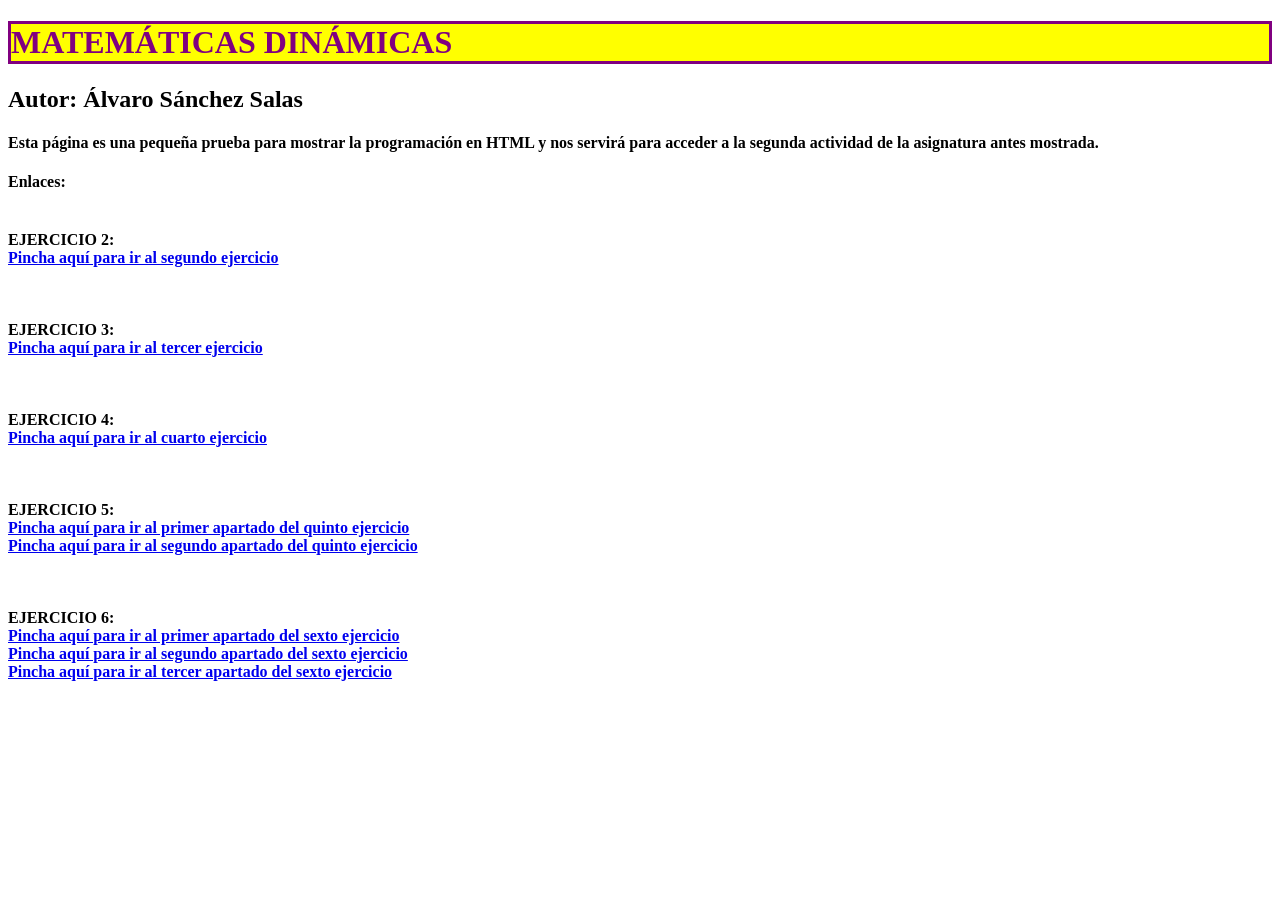
<file: index.html>
<!DOCTYPE html>
  <html lang="es-ES">
  <meta charset="UTF-8">

  <title>EJERCICIO 1</title>

 <body>
    <h1 style="background-color:yellow; color:purple; border:3px solid purple;">MATEMÁTICAS DINÁMICAS</h1>
	<h2>Autor: Álvaro Sánchez Salas</h2>
	 <h4>
	Esta página es una pequeña prueba para mostrar la programación en HTML y nos servirá para acceder a la segunda actividad de la asignatura antes mostrada.
	</h4>
	<h4>
	Enlaces:
	</h4>
	<h4>
	 <br>
	EJERCICIO 2:
	<br>
	 <a href="ejercicio2.html">Pincha aquí para ir al segundo ejercicio</a>
	 <br><br> <br><br>
	 EJERCICIO 3:
	<br>
	 <a href="ejercicio3.html">Pincha aquí para ir al tercer ejercicio</a>
	  <br><br> <br><br>
	  EJERCICIO 4:
	<br>
	 <a href="ejercicio4.html">Pincha aquí para ir al cuarto ejercicio</a>
	 <br><br><br><br>
	  EJERCICIO 5:
	<br>
	 <a href="ejercicio5.html">Pincha aquí para ir al primer apartado del quinto ejercicio </a>
	 <br>
	 <a href="8Reinas.html">Pincha aquí para ir al segundo apartado del quinto ejercicio </a>
	 <br><br><br><br>
	EJERCICIO 6:
	<br>
	 <a href="ejercicio6.html">Pincha aquí para ir al primer apartado del sexto ejercicio </a>
	 <br>
	 <a href="ejercicio6ap2.html">Pincha aquí para ir al segundo apartado del sexto ejercicio </a>
	 <br>
	<a href="MasterMind.html">Pincha aquí para ir al tercer apartado del sexto ejercicio </a>
	
	</h4>
	 <br><br><br><br>
	
	
  </body>
  </html>
</file>
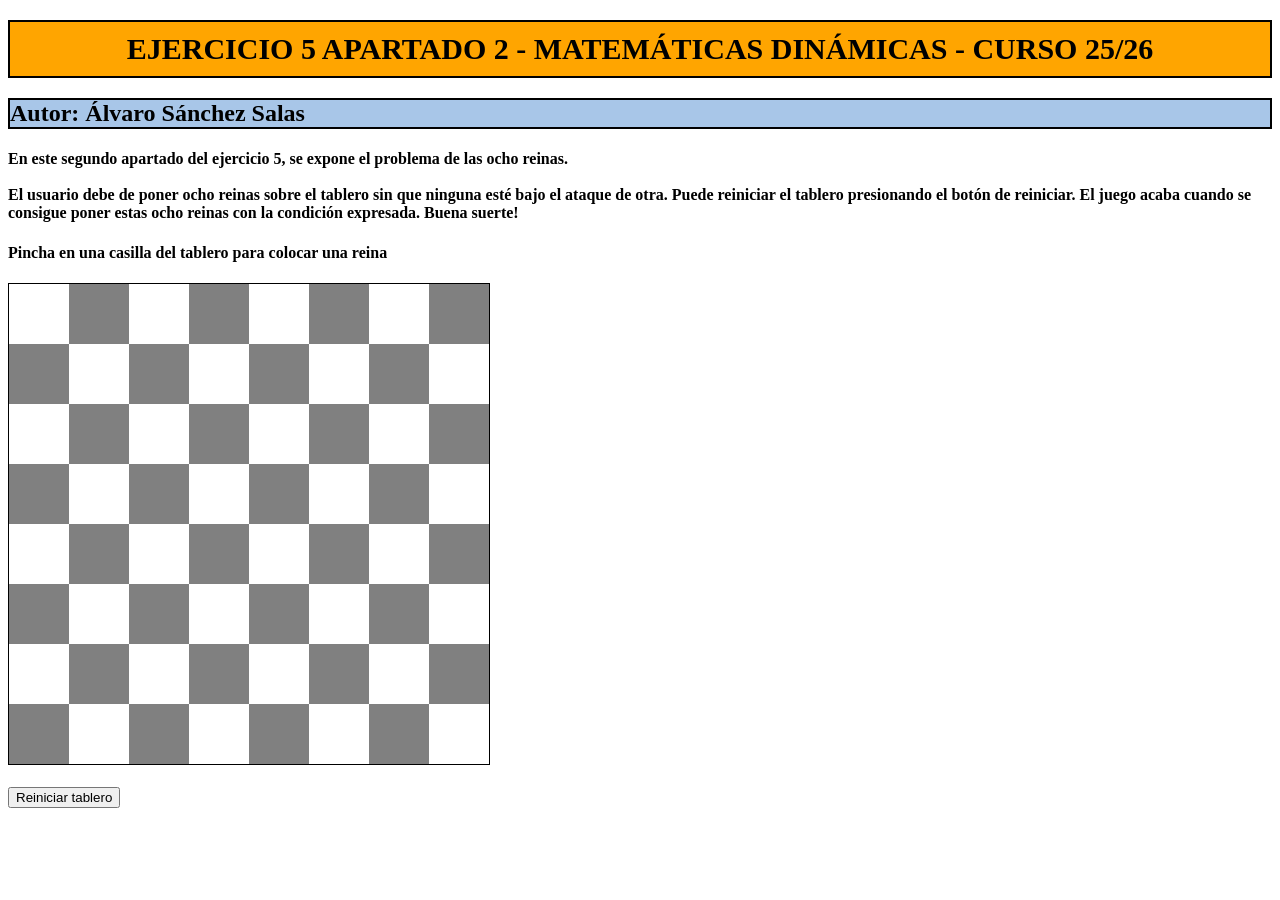
<file: 8Reinas.html>
<!DOCTYPE html>
<html lang="es">

<head>
<meta charset="UTF-8">
<title>EJERCICIO 5 Segundo Apartado</title>
<link rel="stylesheet" href="miestilo.css">
</head>


<body>
<h1 class="titulo"> Ejercicio 5 Apartado 2 - matemáticas dinámicas - curso 25/26</h1>

<h2 class="MarcoAzul">Autor: Álvaro Sánchez Salas</h2>

<h4>
En este segundo apartado del ejercicio 5, se expone el problema de las ocho reinas. 
<br><br>
El usuario debe de poner ocho reinas sobre el tablero sin que ninguna esté bajo el ataque de otra. Puede reiniciar el tablero presionando el botón de reiniciar. El juego acaba cuando se consigue poner estas ocho reinas con la condición expresada. Buena suerte!
</h4>


<h4>
Pincha en una casilla del tablero para colocar una reina
</h4>


<canvas id="tablero" width="480" height="480" style="border:1px solid black"></canvas>

<br><br>

<button onclick="ReiniciarTablero()">Reiniciar tablero</button>

<p id="mensaje"></p>

<script src="8Reinas.js"></script>

</body>
</html>
</file>
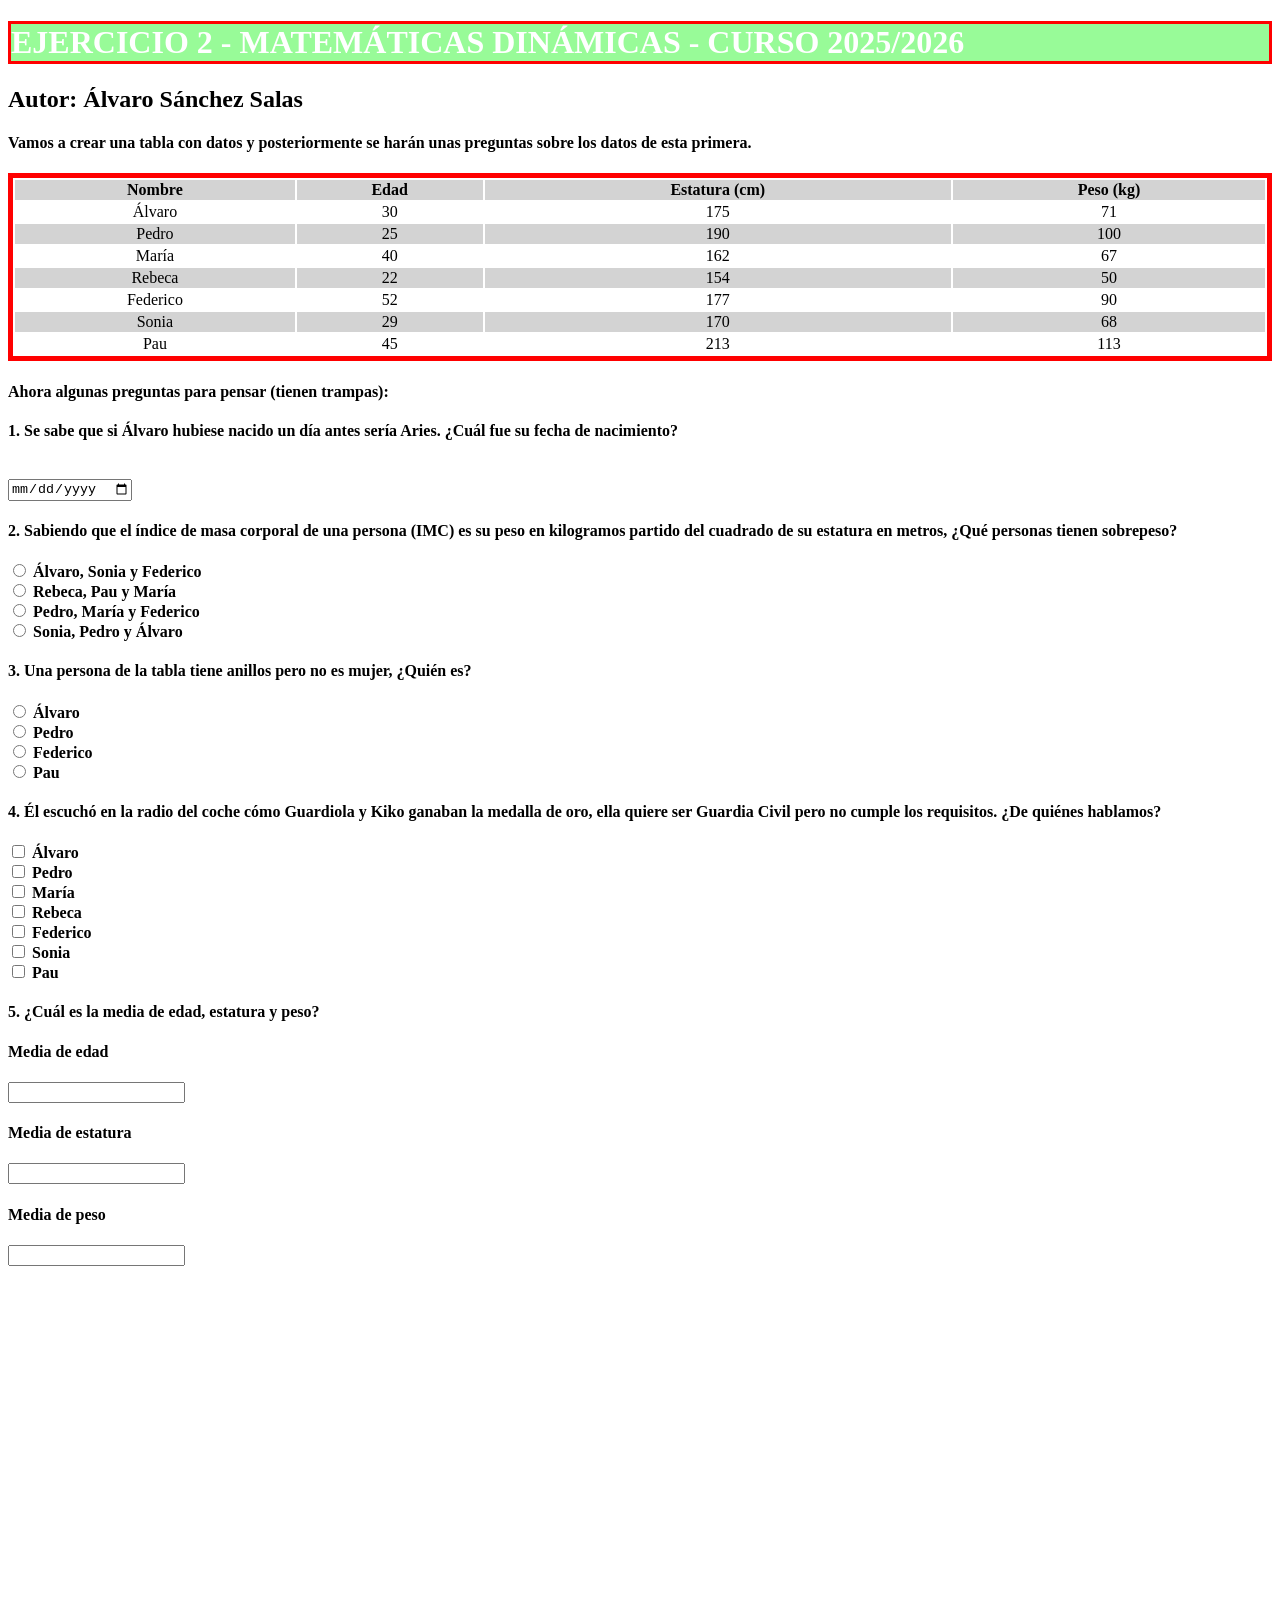
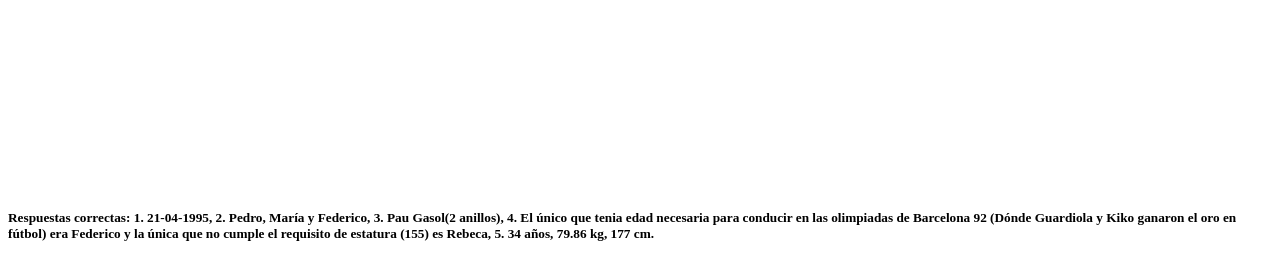
<file: ejercicio2.html>
<!DOCTYPE html>
  <html lang="es-ES">
  <meta charset="UTF-8">

  <title>EJERCICIO 2</title>

 <body>
    <h1 style="background-color: palegreen; color:white; border:3px solid red;">EJERCICIO 2 - MATEMÁTICAS DINÁMICAS - CURSO 2025/2026</h1>
	<h2>Autor: Álvaro Sánchez Salas</h2>
	 <h4>
	Vamos a crear una tabla con datos y posteriormente se harán unas preguntas sobre los datos de esta primera.
	</h4>
	 <table style="width:100%; border:5px solid red; text-align: center;">
  <tr style="background-color:lightgrey;">
   <th>Nombre</th>
   <th>Edad</th>
   <th>Estatura (cm)</th>
   <th>Peso (kg)</th>
   </tr>
<tr>
      <td>Álvaro</td>
      <td>30</td>
      <td>175</td>
	  <td>71</td>
   </tr>
   <tr style="background-color:lightgray;">
      <td>Pedro</td>
      <td>25</td>
      <td>190</td>
	  <td>100</td>
   </tr>
   <tr>
      <td>María</td>
      <td>40</td>
      <td>162</td>
	  <td>67</td>
   </tr>
   <tr style="background-color:lightgrey;">
      <td>Rebeca</td>
      <td>22</td>
      <td>154</td>
	  <td>50</td>
   </tr>
   <tr>
      <td>Federico</td>
      <td>52</td>
      <td>177</td>
	  <td>90</td>
   </tr>
   <tr style="background-color:lightgrey;">
      <td>Sonia</td>
      <td>29</td>
      <td>170</td>
	  <td>68</td>
   </tr>
   <tr>
    <td>Pau</td>
      <td>45</td>
      <td>213</td>
	  <td>113</td>
   </tr>
 </table>
 
 
 <h4>
 Ahora algunas preguntas para pensar (tienen trampas):
 
 </h4>

   <h4>
 1. Se sabe que si Álvaro hubiese nacido un día antes sería Aries. ¿Cuál fue su fecha de nacimiento?
  </h4>

 <br>
  <input type="date" name="checkBox" value="" id="date1">
 <br>

 
  <h4>
 2. Sabiendo que el índice de masa corporal de una persona (IMC) es su peso en kilogramos partido del cuadrado de su estatura en metros, ¿Qué personas tienen sobrepeso?
  </h4>
  
  <h4>
<input type="radio" name="pregunta2"> Álvaro, Sonia y Federico<br>
<input type="radio" name="pregunta2"> Rebeca, Pau y María<br>
<input type="radio" name="pregunta2"> Pedro, María y Federico<br>
<input type="radio" name="pregunta2"> Sonia, Pedro y Álvaro<br>
 </h4>
 
   <h4>
 3. Una persona de la tabla tiene anillos pero no es mujer, ¿Quién es? 
  </h4>
  
  <h4>
<input type="radio" name="pregunta3"> Álvaro<br>
<input type="radio" name="pregunta3"> Pedro<br>
<input type="radio" name="pregunta3"> Federico<br>
<input type="radio" name="pregunta3"> Pau<br>
 </h4>
 
 <h4>
 4. Él escuchó en la radio del coche cómo Guardiola y Kiko ganaban la medalla de oro, ella quiere ser Guardia Civil pero no cumple los requisitos. ¿De quiénes hablamos?
  </h4>
  
  <h4>
<input type="checkbox" name="pregunta4"> Álvaro<br>
<input type="checkbox" name="pregunta4"> Pedro<br>
<input type="checkbox" name="pregunta4"> María<br>
<input type="checkbox" name="pregunta4"> Rebeca<br>
<input type="checkbox" name="pregunta4"> Federico<br>
<input type="checkbox" name="pregunta4"> Sonia<br>
<input type="checkbox" name="pregunta4"> Pau<br>
 </h4>
 
 
 
  <h4>
 5. ¿Cuál es la media de edad, estatura y peso?
  </h4>
  
  <h4>
 Media de edad
  </h4>
<input type="text" name="Edad" value="" id="texto1">


 
 
 <h4>
Media de estatura
 </h4>
<input type="text" name="Estatura" value="" id="texto2">
 
 <h4>
 Media de peso
 </h4>
 
 <input type="text" name="Peso" value="" id="texto3">
 
 
 <br><br><br><br><br><br><br><br><br><br><br><br><br><br><br><br><br><br><br><br><br><br><br><br><br><br><br><br><br><br>
 
 
 
 
 
 
 
 
 
 
 <h5>
 
 Respuestas correctas: 1. 21-04-1995, 2. Pedro, María y Federico, 3. Pau Gasol(2 anillos), 4. El único que tenia edad necesaria para conducir en las olimpiadas de Barcelona 92 (Dónde Guardiola y Kiko ganaron el oro en fútbol) era Federico y la única que no cumple el requisito de estatura (155) es Rebeca, 5. 34 años, 79.86 kg, 177 cm. 
 
 </h5>
 
 
 
  </body>
  </html>
</file>
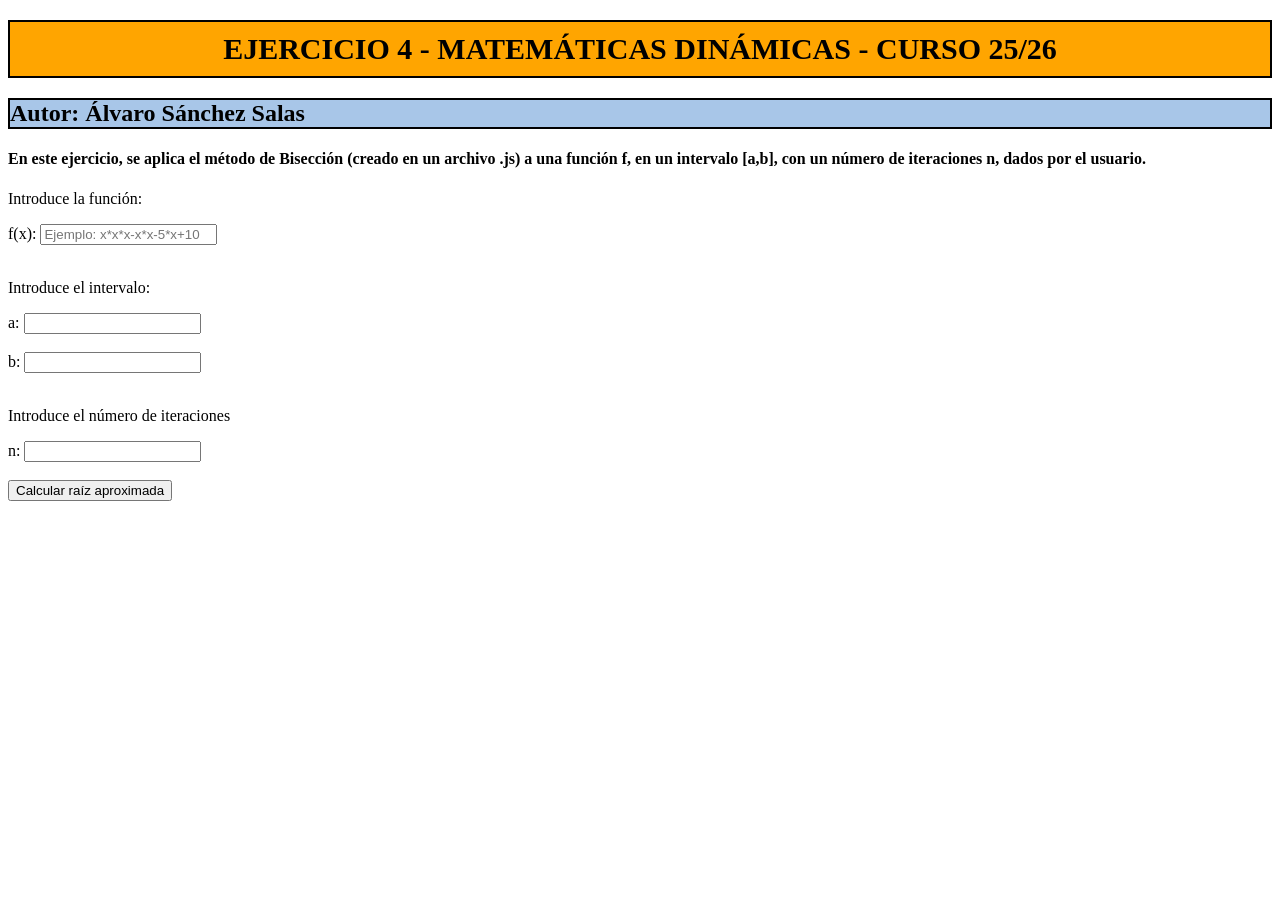
<file: ejercicio4.html>
<!DOCTYPE html>
<html lang="es">

<head>
<meta charset="UTF-8">
<title>EJERCICIO 4</title>
<link rel="stylesheet" href="miestilo.css">
</head>



<body>

<h1 class="titulo"> Ejercicio 4 - matemáticas dinámicas - curso 25/26</h1>

<h2 class="MarcoAzul">Autor: Álvaro Sánchez Salas</h2>

<h4>
En este ejercicio, se aplica el método de Bisección (creado en un archivo .js) a una función f, en un intervalo [a,b], con un número de iteraciones n, dados por el usuario.
</h4>

 
<p>Introduce la función:</p>
f(x): <input type="text" id="funcion" placeholder="Ejemplo: x*x*x-x*x-5*x+10"><br><br>

<p>Introduce el intervalo:</p>

a: <input type="number" id="a" step="any"><br><br>
b: <input type="number" id="b" step="any"><br><br>

<p>Introduce el número de iteraciones</p>

n: <input type="number" id="n" step="any"><br><br>


<button onclick="CalRes()">Calcular raíz aproximada</button>

<p id="resultado"></p>

<script src="Biseccion.js"></script>

</body>
</html>
</file>
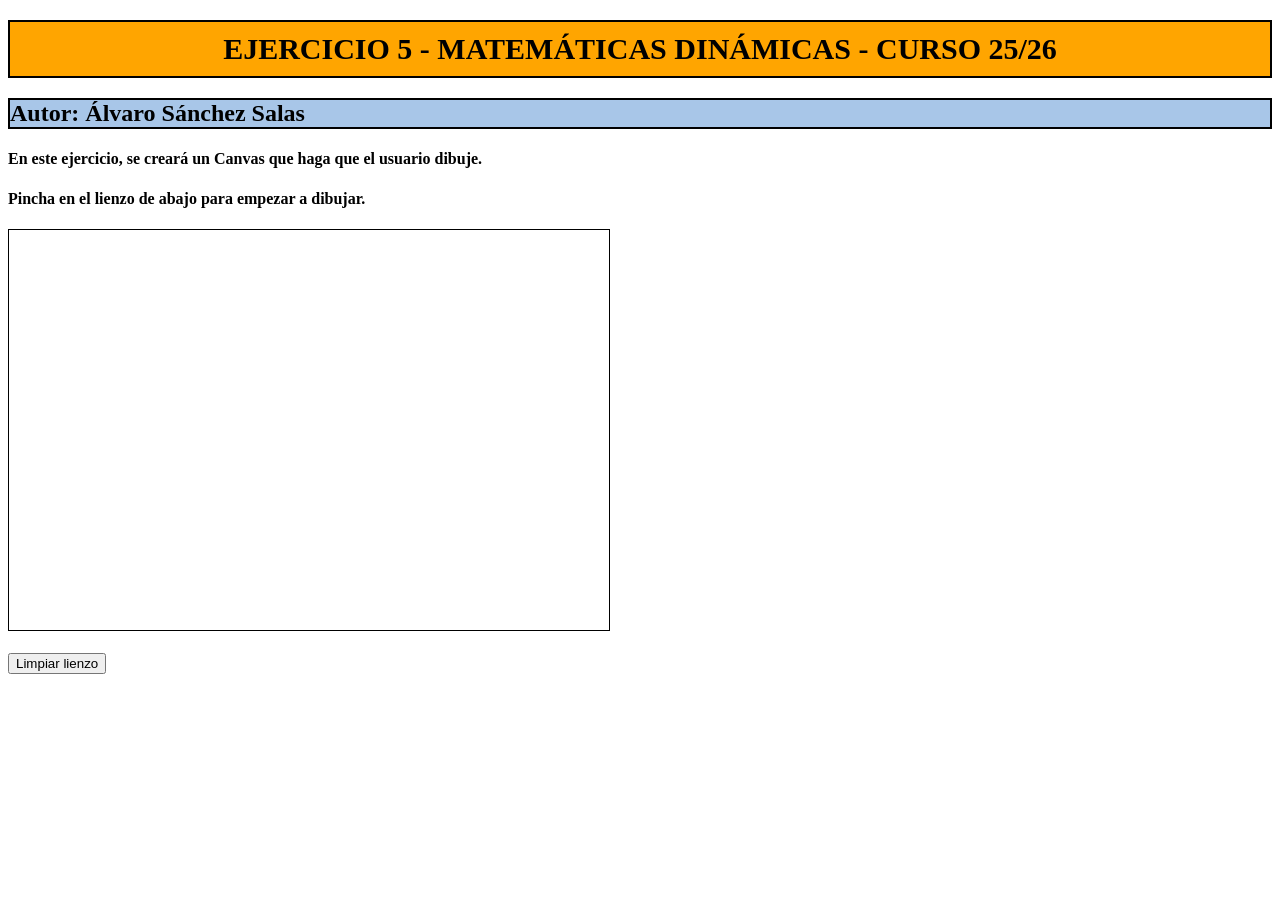
<file: ejercicio5.html>
<!DOCTYPE html>
<html lang="es">

<head>
<meta charset="UTF-8">
<title>EJERCICIO 5</title>
<link rel="stylesheet" href="miestilo.css">
</head>


<body>
<h1 class="titulo"> Ejercicio 5 - matemáticas dinámicas - curso 25/26</h1>

<h2 class="MarcoAzul">Autor: Álvaro Sánchez Salas</h2>

<h4>
En este ejercicio, se creará un Canvas que haga que el usuario dibuje.
</h4>


<h4>
Pincha en el lienzo de abajo para empezar a dibujar.
</h4>
<canvas id="lienzo" width="600" height="400" style="border:1px solid black;"></canvas>

<br><br>


<button onclick="borrar()">Limpiar lienzo</button>

<script>

let canvas = document.getElementById("lienzo");
let ctx = canvas.getContext("2d");

let puntos = [];

canvas.addEventListener("click", function(event){

let rect = canvas.getBoundingClientRect();

let x = event.clientX - rect.left;
let y = event.clientY - rect.top;

puntos.push({x:x, y:y});

dibujar();

});

function dibujar(){

ctx.clearRect(0,0,canvas.width,canvas.height);

ctx.beginPath();

for(let i = 0; i < puntos.length; i++){

if(i === 0){
ctx.moveTo(puntos[i].x, puntos[i].y);
}
else{
ctx.lineTo(puntos[i].x, puntos[i].y);
}

}

ctx.stroke();

dibujarPuntos();

}

function dibujarPuntos(){

for(let i = 0; i < puntos.length; i++){

ctx.beginPath();
ctx.arc(puntos[i].x, puntos[i].y, 4, 0, 2*Math.PI);
ctx.fillStyle = "red";
ctx.fill();

}

}

function borrar(){

ctx.clearRect(0,0,canvas.width,canvas.height);
puntos = [];

}

</script>




</body>
</html>
</file>
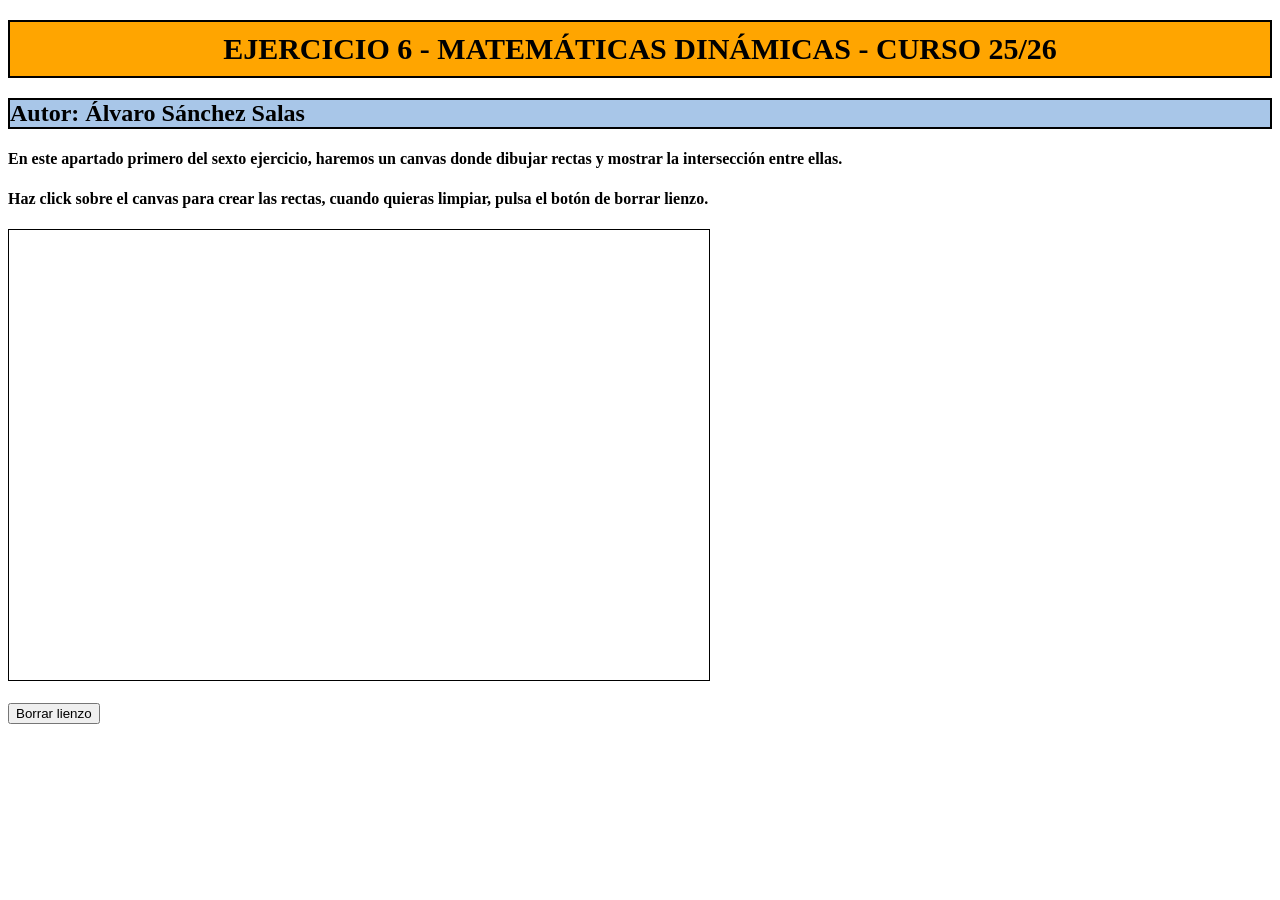
<file: ejercicio6.html>
<!DOCTYPE html>
<html lang="es">

<head>
<meta charset="UTF-8">
<title>EJERCICIO 6 Apartado 1</title>
<link rel="stylesheet" href="miestilo.css">
</head>


<body>
<h1 class="titulo"> Ejercicio 6 - matemáticas dinámicas - curso 25/26</h1>

<h2 class="MarcoAzul">Autor: Álvaro Sánchez Salas</h2>

<h4>En este apartado primero del sexto ejercicio, haremos un canvas donde dibujar rectas y mostrar la intersección entre ellas.</h4>




<h4>Haz click sobre el canvas para crear las rectas, cuando quieras limpiar, pulsa el botón de borrar lienzo.</h4>

<canvas id="lienzo" width="700" height="450" style="border:1px solid black"></canvas>

<br><br>

<button onclick="borrar()">Borrar lienzo</button>

<script src="interseccion.js"></script>

<br><br><br><br>
</body>


</html>
</file>
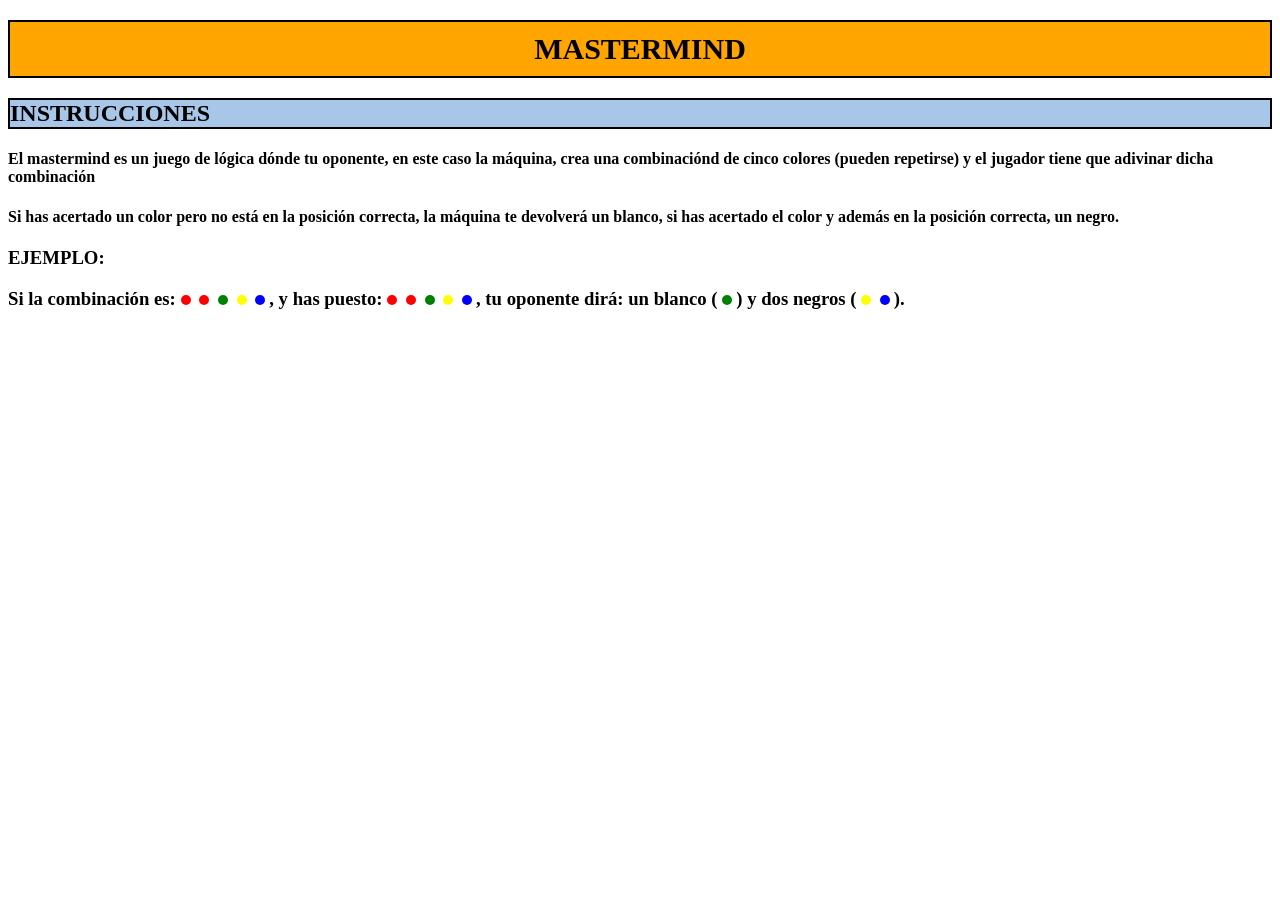
<file: instrucciones.html>
<!DOCTYPE html>
<html lang="es">

<head>
<meta charset="UTF-8">
<title>EJERCICIO 6 Apartado 2</title>
<link rel="stylesheet" href="miestilo.css">
</head>


<body>
<h1 class="titulo">MASTERMIND</h1>


<h2 class="MarcoAzul">INSTRUCCIONES</h2>

<h4> El mastermind es un juego de lógica dónde tu oponente, en este caso la máquina, crea una combinaciónd de cinco colores (pueden repetirse) y el jugador tiene que adivinar dicha combinación</h4>

<h4>Si has acertado un color pero no está en la posición correcta, la máquina te devolverá un blanco, si has acertado el color y además en la posición correcta, un negro.</h4>


<h3>EJEMPLO:</h3>

<h3>Si la combinación es:     <span style="display:inline-block;width:10px;height:10px;background:red;border-radius:50%;margin-right:4px;"></span>
<span style="display:inline-block;width:10px;height:10px;background:red;border-radius:50%;margin-right:4px;"></span>
<span style="display:inline-block;width:10px;height:10px;background:green;border-radius:50%;margin-right:4px;"></span>
<span style="display:inline-block;width:10px;height:10px;background:yellow;border-radius:50%;margin-right:4px;"></span>
<span style="display:inline-block;width:10px;height:10px;background:blue;border-radius:50%;margin-right:4px;"></span>, 
y has puesto:     <span style="display:inline-block;width:10px;height:10px;background:red;border-radius:50%;margin-right:4px;"></span>
<span style="display:inline-block;width:10px;height:10px;background:red;border-radius:50%;margin-right:4px;"></span>
<span style="display:inline-block;width:10px;height:10px;background:green;border-radius:50%;margin-right:4px;"></span>
<span style="display:inline-block;width:10px;height:10px;background:yellow;border-radius:50%;margin-right:4px;"></span>
<span style="display:inline-block;width:10px;height:10px;background:blue;border-radius:50%;margin-right:4px;"></span>, 
tu oponente dirá: un blanco ( <span style="display:inline-block;width:10px;height:10px;background:green;border-radius:50%;margin-right:4px;"></span>)
 y dos negros ( <span style="display:inline-block;width:10px;height:10px;background:yellow;border-radius:50%;margin-right:4px;"></span>
<span style="display:inline-block;width:10px;height:10px;background:blue;border-radius:50%;margin-right:4px;"></span>).</h3>





</body>


</html>
</file>
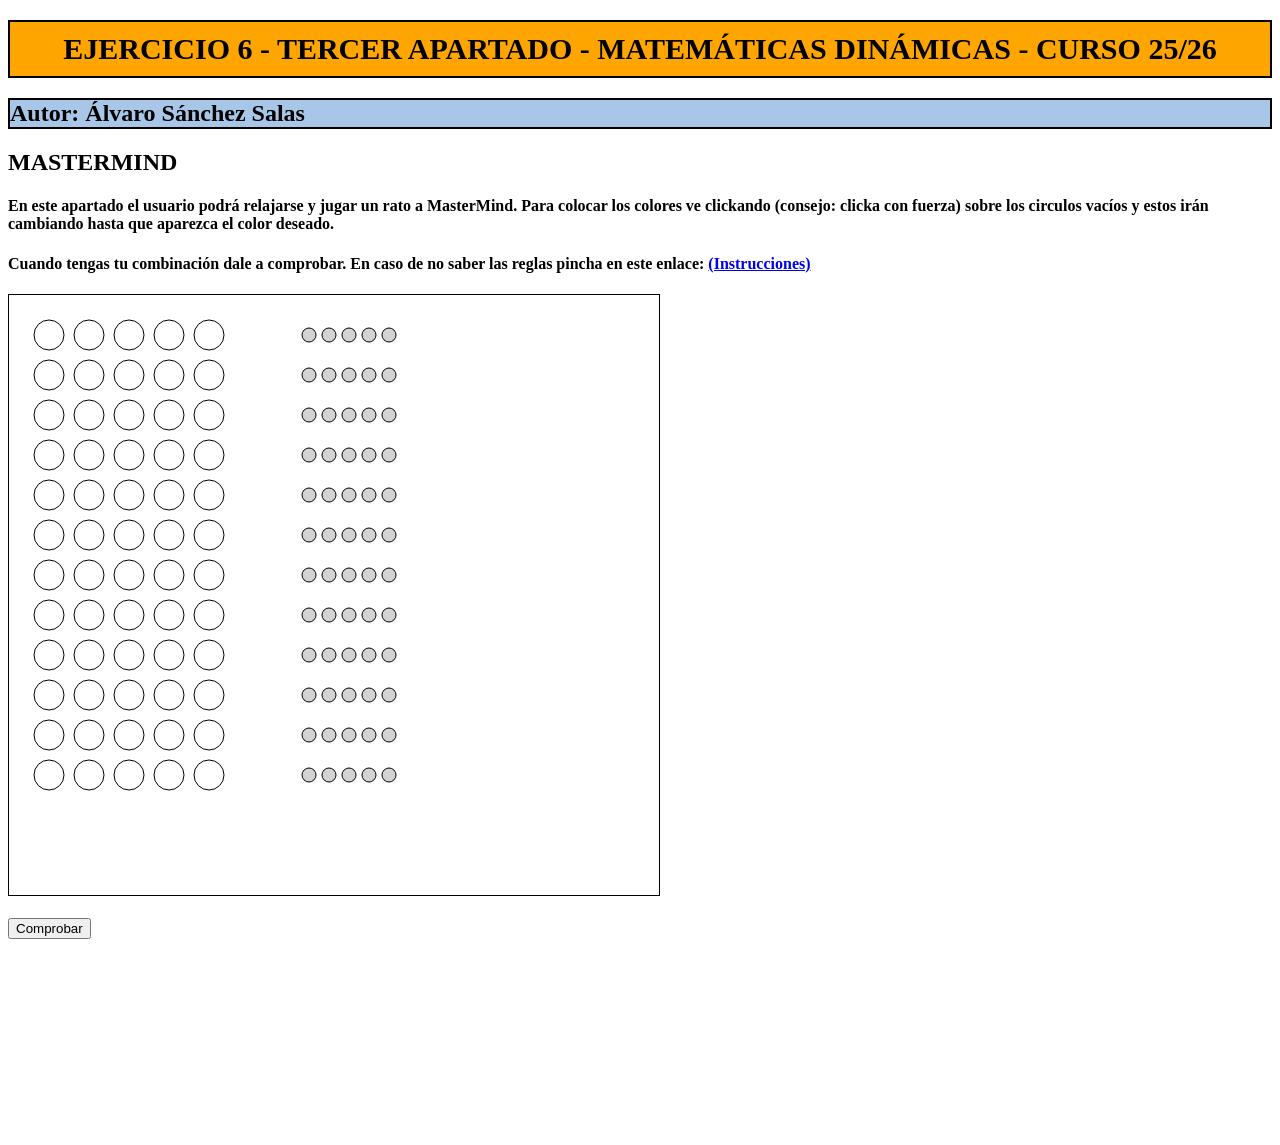
<file: MasterMind.html>
<!DOCTYPE html>
<html lang="es">

<head>
<meta charset="UTF-8">
<title>EJERCICIO 6 Apartado 2</title>
<link rel="stylesheet" href="miestilo.css">
</head>


<body>
<h1 class="titulo"> Ejercicio 6 - tercer apartado - matemáticas dinámicas - curso 25/26</h1>

<h2 class="MarcoAzul">Autor: Álvaro Sánchez Salas</h2>



<h2>MASTERMIND</h2>
<h4> En este apartado el usuario podrá relajarse y jugar un rato a MasterMind. Para colocar los colores ve clickando (consejo: clicka con fuerza) sobre los circulos vacíos y estos irán cambiando hasta que aparezca el color deseado. </h4>
<h4>Cuando tengas tu combinación dale a comprobar. En caso de no saber las reglas pincha en este enlace: <a href="instrucciones.html">(Instrucciones)</a></h4>
<canvas id="tablero" width="650" height="600" style="border:1px solid black"></canvas>

<br><br>

<button onclick="comprobar()">Comprobar</button>
<br><br><br><br><br><br><br><br><br><br><br><br>
<script src="mastermind.js"></script>












</body>


</html>
</file>
<file: miestilo.css>
.titulo {
    background-color: orange;
    font-size: 30px;
    text-transform: uppercase;
    font-weight: bold;
    text-align: center;
    padding: 10px;
    border: 2px solid black;
}


.resaltado {
    background-color: yellow;
    font-weight: bold;
}

.MarcoRojo {
    background-color: #ffcccc;
    border: 2px solid black;
    font-weight: bold;
}

.MarcoAzul {
    background-color: #a8c6e8;
    border: 2px solid black;
    font-weight: bold;
}
</file>
